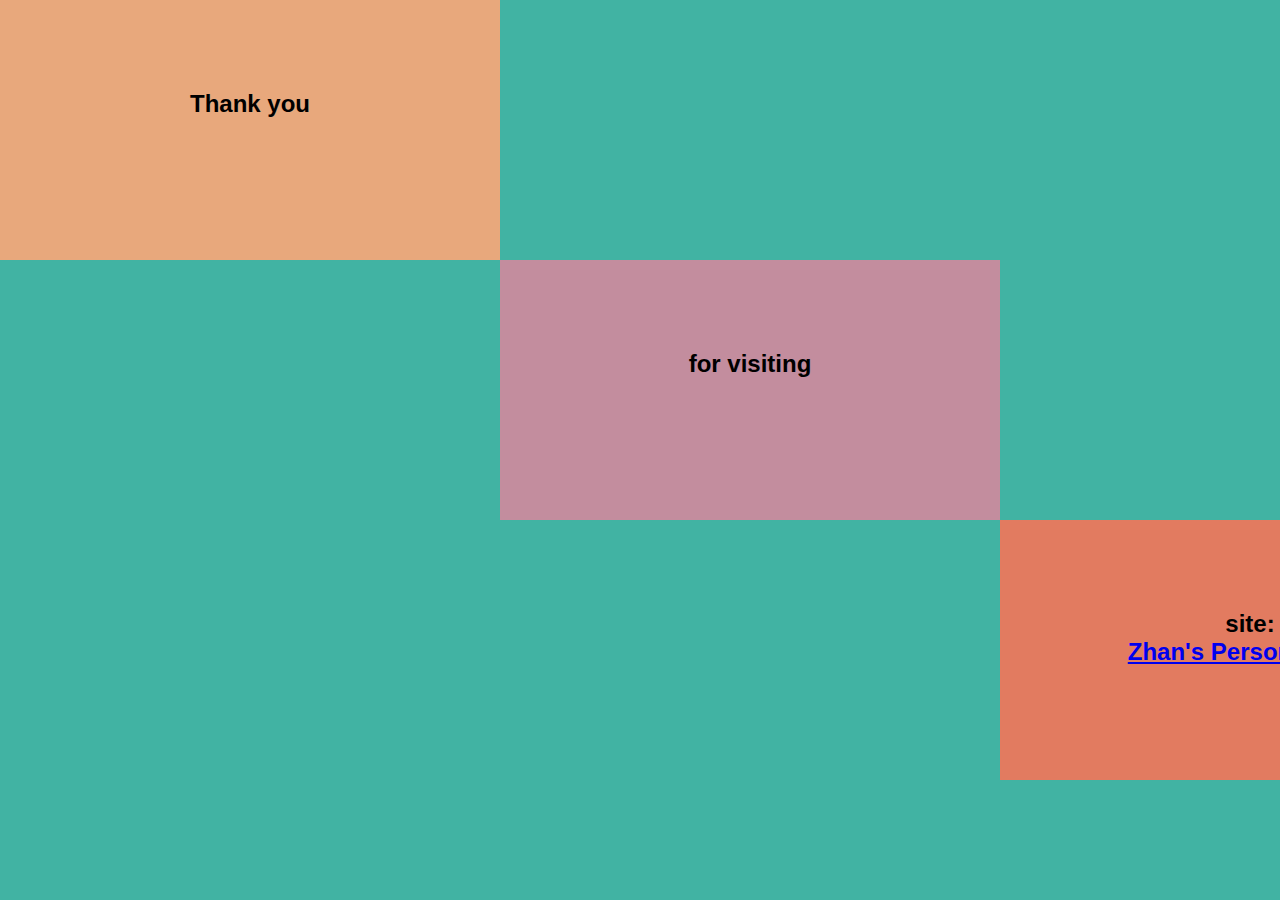
<file: thanks.html>
<!DOCTYPE html>
<html>

<head>
  <title>Thanks</title>
  <link rel="stylesheet" href="css/styles2.css">
</head>

<body class="back">
  <div class="box gold-box goldpose float">
    <h2>Thank you</h2>
  </div>
  <div class="box pink-box pinkpose float">
    <h2>for visiting</h2>
  </div>
  <div class="box red-box redpose float2">
    <h2>site:<br><a href="index.html">Zhan's Personal Blog</a></h2>
  </div>
</body>

</html>
</file>
<file: css/styles2.css>
h2 {
  margin: 0;
  margin-top: 70px;
  font-family: Arial;
  text-align: center;
}

.back {
  background-color: #41b3a3;
}

.box {
  height: 220px;
  width: 460px;
}

.pink-box {
  background-color: #c38d9e;
  border: 10px;
  padding: 20px;
}

.red-box {
  background-color: #e27b60;
  border: 10px;
  padding: 20px;
}

.redpose {
  position: absolute;
  top: 520px;
  left: 1000px;
}

.gold-box {
  background-color: #e8a87c;
  border: 10px;
  padding: 20px;
}

.pinkpose {
  position: absolute;
  top: 260px;
  left: 500px;
}

.goldpose {
  position: absolute;
  left: 0px;
  top: 0px;
}

.float {
  float: left;
}

.float2 {
  float: right;
}
</file>
